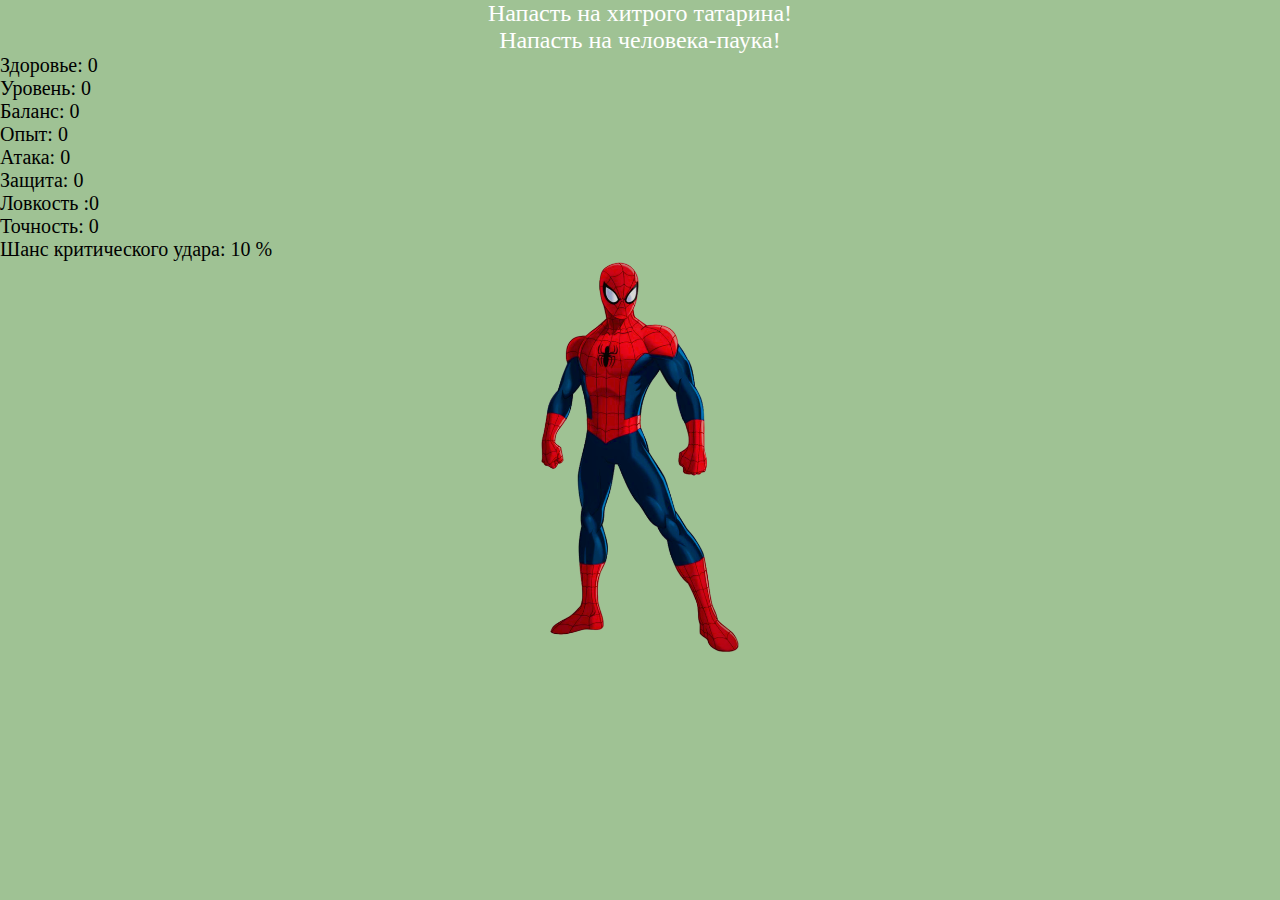
<file: index.html>
<!DOCTYPE html>
<html lang="ru">
  <head>
    <meta charset="UTF-8" />
    <meta http-equiv="X-UA-Compatible" content="IE=edge" />
    <meta name="viewport" content="width=device-width, initial-scale=0.8" />
    <link href="./css/style.css" rel="stylesheet" />
    <title>SuperGame</title>
  </head>
  <body>
    <div>
      <a class="battle__page" href="tatarin.html">Напасть на хитрого татарина!</a>
   <a class="battle__page" href="battle.html">Напасть на человека-паука!</a>
     </div>
    <div class="profile">
      <div class="profile__health"></div>
      <div class="profile__level"></div>
      <div class="profile__balance"></div>
      <div class="profile__score"></div>
      <div class="profile__attack"></div>
      <div class="profile__protection"></div>
      <div class="profile__dexterity"></div>
      <div class="profile__accuracy"></div>
      <div class="profile__critical"></div>
    </div>
    <div class="hero"  >
      <div class="hero__health js-hero__health"></div>
      <div class="hero__head " >
        <img src="./images/Spider-Man-PNG-Pic.png" alt="">
      </div>
      <div class="hero__body" >
        <img src="./images/Spider-Man-PNG-Pic.png" alt="">

      </div>
      <div class="hero__legs" >
        <img src="./images/Spider-Man-PNG-Pic.png" alt="">

      </div>
     </div>
    
   
   
    <script src="js/main.js"></script>
  </body>
</html>
</file>
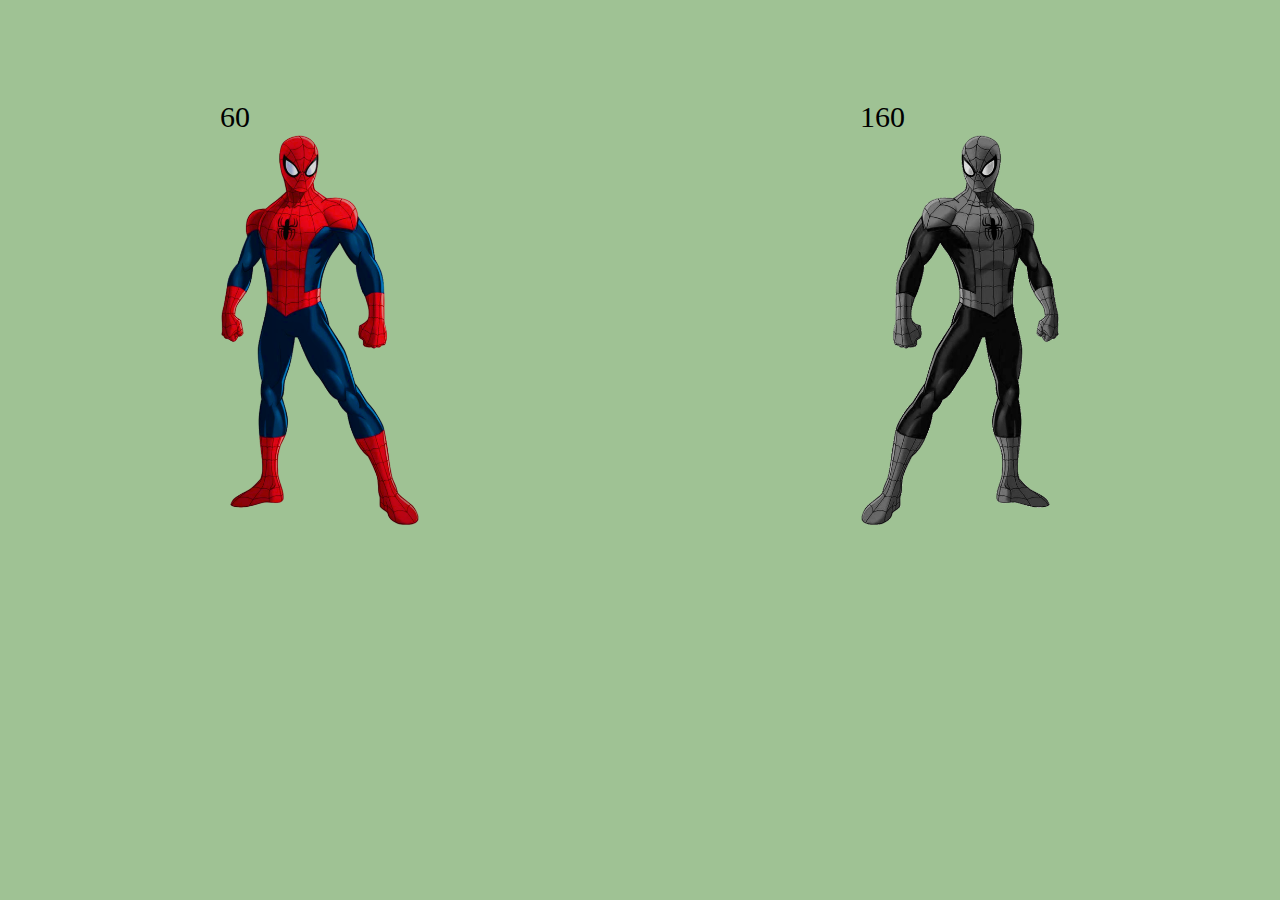
<file: battle.html>
<!DOCTYPE html>
<html lang="ru">
  <head>
    <meta charset="UTF-8" />
    <meta http-equiv="X-UA-Compatible" content="IE=edge" />
    <meta name="viewport" content="width=device-width, initial-scale=0.8" />
    <link href="./css/style.css" rel="stylesheet" />
    <title>SuperGame</title>
  </head>
  <body>
    <div class="wrapper">
      <div class="hero"  >
        <div class="hero__health js-hero__health"></div>
        <div class="hero__head " >
          <img src="./images/Spider-Man-PNG-Pic.png" alt="">
        </div>
        <div class="hero__body" >
          <img src="./images/Spider-Man-PNG-Pic.png" alt="">
  
        </div>
        <div class="hero__legs" >
          <img src="./images/Spider-Man-PNG-Pic.png" alt="">
  
        </div>
       </div>
      
     <div class="bot js-bot"  >
      <div class="bot__health js-bot__health"></div>
      
      <div class="bot__head js-bot__head" >
        <img src="./images/Spider-Man-PNG.png" alt="">
      </div>
      <div class="bot__body js-bot__body" >
        <img src="./images/Spider-Man-PNG.png" alt="">
      </div>
      <div class="bot__legs js-bot__legs" >
        <img src="./images/Spider-Man-PNG.png" alt="">
      </div>
     </div>
    </div>
   
   <a class="index" href="index.html"></a>
   <div class="profile profile-battle">
    <div class="profile__health"></div>
    <div class="profile__level"></div>
    <div class="profile__balance"></div>
    <div class="profile__score"></div>
    <div class="profile__attack"></div>
    <div class="profile__protection"></div>
    <div class="profile__dexterity"></div>
    <div class="profile__accuracy"></div>
    <div class="profile__critical"></div>
  </div>
   <script src="js/main.js"></script>
    <script src="js/battle.js"></script>
    
  </body>
</html>
</file>
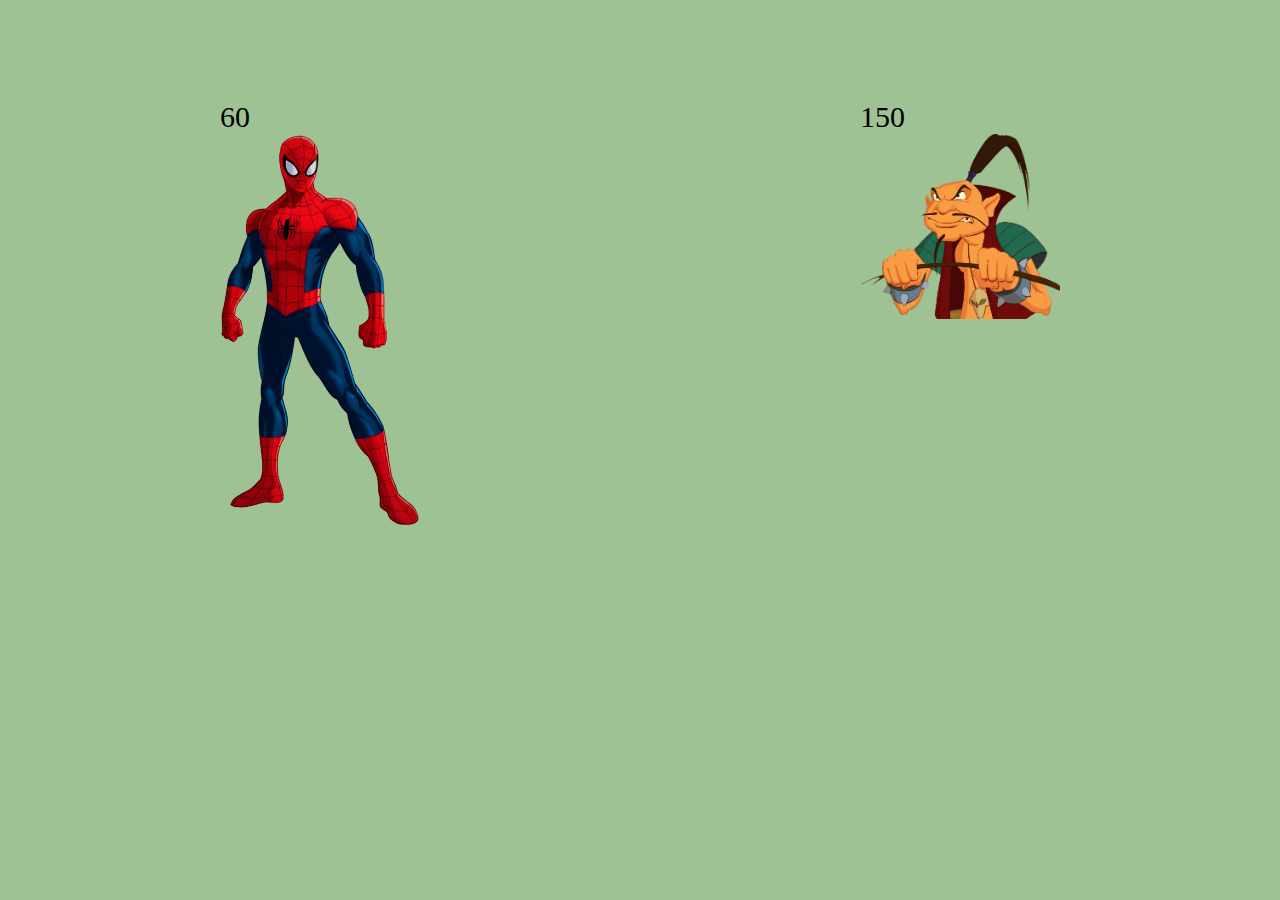
<file: tatarin.html>
<!DOCTYPE html>
<html lang="ru">
  <head>
    <meta charset="UTF-8" />
    <meta http-equiv="X-UA-Compatible" content="IE=edge" />
    <meta name="viewport" content="width=device-width, initial-scale=0.8" />
    <link href="./css/style.css" rel="stylesheet" />
    <title>SuperGame</title>
  </head>
  <body>
    <div class="wrapper">
      <div class="hero"  >
        <div class="hero__health js-hero__health"></div>
        <div class="hero__head " >
          <img src="./images/Spider-Man-PNG-Pic.png" alt="">
        </div>
        <div class="hero__body" >
          <img src="./images/Spider-Man-PNG-Pic.png" alt="">
  
        </div>
        <div class="hero__legs" >
          <img src="./images/Spider-Man-PNG-Pic.png" alt="">
  
        </div>
       </div>
      
     <div class="bot js-bot"  >
      <div class="bot__health js-bot__health "></div>
      
      <div class="bot__head js-bot__head " >
        <img src="./images/36_611374.png" alt="">
      </div>
      <div class="bot__body js-bot__body tat" >
        <img src="./images/36_611374.png" alt="">
      </div>
      <div class="bot__legs js-bot__legs tat" >
        <img src="./images/36_611374.png" alt="">
      </div>
     </div>
    </div>
   
   <a class="index" href="index.html"></a>
   <div class="profile profile-battle">
    <div class="profile__health"></div>
    <div class="profile__level"></div>
    <div class="profile__balance"></div>
    <div class="profile__score"></div>
    <div class="profile__attack"></div>
    <div class="profile__protection"></div>
    <div class="profile__dexterity"></div>
    <div class="profile__accuracy"></div>
    <div class="profile__critical"></div>
  </div>
  
   <script src="js/main.js"></script>
    <script src="js/battle.js"></script>
    
  </body>
</html>
</file>
<file: css/style.css>
*{
    margin: 0;
    padding: 0;
    box-sizing: border-box;
}
html {
    max-height: 100vh;
}
body{
    background-color: #9fc294;
}
.wrapper {
    display: flex;
    padding-top: 100px;
    
}
.profile {
    font-size: 20px;
}
.hero {
    width: 200px;
    height: 200px;
  
    margin: 0 auto;
    font-size: 30px;
    display: flex;
    flex-direction: column;
}

.hero__head {
    clip-path: polygon(0% 0%, 100% 0%, 100% 25%, 0% 25%);
    margin: 0 auto;
    
    cursor: pointer;
    text-align: center;
}
.hero__head img {
    max-width: 100%;
    max-height: 100%;
}
.hero__body {
    clip-path: polygon(0% 25%, 100% 25%, 100% 40%, 0% 40%);
    
    margin: -402px auto 0;
    
    text-align: center;
    
    cursor: pointer;
    
}.hero__body img {
    max-width: 100%;
    max-height: 100%;
}
.hero__legs {
    clip-path: polygon(0% 40%, 100% 40%, 100% 100%, 0% 100%);
 
    margin: -402px auto 0;
    cursor: pointer;
}
.hero__legs img {
    max-width: 100%;
    max-height: 100%;
}
.user__info-attack {
    position: absolute;
    left: 0;
    top: 0;
    right: 0;
    bottom: 0;
    z-index: 200;
    padding-top: 196px;
    padding-left: 107px;
    color: #faf605;
}

@media (max-width: 404px){
    .hero{
      width: 150px;
      height: 150px;
    }
    .hero__body {
        margin: -303px auto 0;
    }
    .hero__legs {
        margin: -303px auto 0;
    }
}
.bot {
    width: 200px;
    height: 430px;
    position: relative;
    margin: 0 auto;
    font-size: 30px;
    display: flex;
    flex-direction: column;
    
}
.bot__info-attack {
    position: absolute;
    left: 0;
    top: 0;
    right: 0;
    bottom: 0;
    z-index: 200;
    text-align: center;
    padding-top: 100px;
    color: #faf605;
}
.bot__disabled {
    display: none;
}
.bot__head {
   
    
    margin: 0 auto;
    clip-path: polygon(0% 0%, 100% 0%, 100% 20%, 0% 20%);
    cursor: pointer;
    text-align: center;
}
.bot__head img {
    max-width: 100%;
    max-height: 100%;
    
}
.bot__body {
    
    
    margin: -402px auto 0;
    clip-path: polygon(0% 20%, 100% 20%, 100% 48%, 0% 48%);
    text-align: center;
    
    cursor: pointer;
    
}
.bot__body img {
    max-width: 100%;
    max-height: 100%;
}
.bot__legs {
    clip-path: polygon(0% 48%, 100% 48%, 100% 100%, 0% 100%);
    margin: -402px auto 0;
    cursor: pointer;
}

.bot__legs img {
    max-width: 100%;
    max-height: 100%;
}
@media (max-width: 404px){
    .bot{
      width: 150px;
      height: 150px;
    }
    .bot__body {
        margin: -303px auto 0;
    }
    .bot__legs {
        margin: -303px auto 0;
    }
}
.battle__page {
   
    display: block;
    font-size: 24px;
    color: #fff;
    text-align: center;
    text-decoration: none;
}
.index {
    margin-top: 250px;
    display: block;
    font-size: 24px;
    color: #fff;
    text-align: center;
    text-decoration: none;
}
.profile-battle {
    display: none;
}

.tat {
    margin: -194px auto 0;
}
</file>
